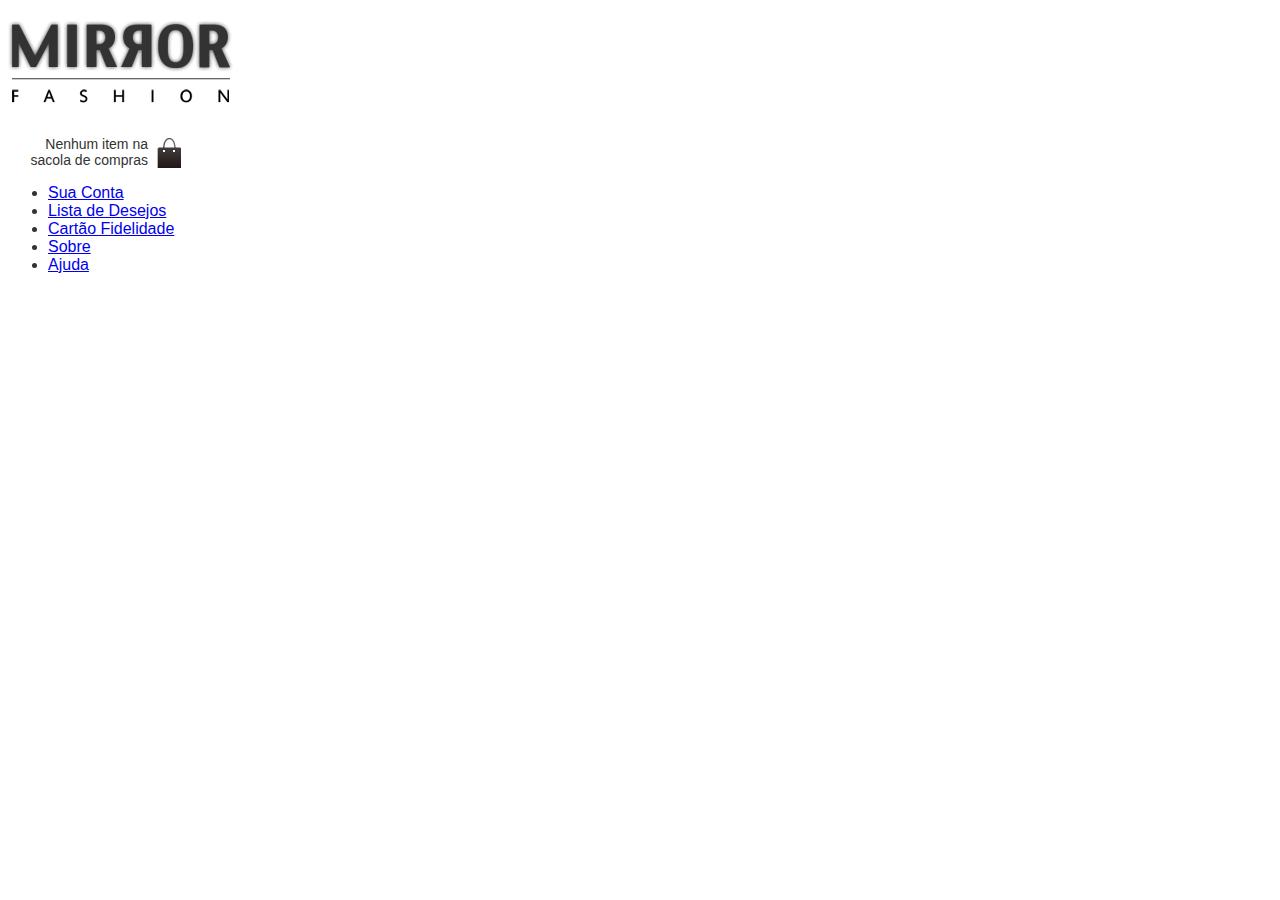
<file: mirrorfashion/index.html>
<!DOCTYPE html>
<html>
	<head>
	<meta charset="utf-8">
	<title>Mirror Fashion</title>
	<link rel="stylesheet" href="css/style.css">
	</head>
	<body>
		<header>
			<h1><img src="img/logo.png" alt="Logo Mirror Fashion"></h1>

			<p class="sacola">
				Nenhum item na sacola de compras
			</p>

			<nav>
				<ul>
					<li><a href="#">Sua Conta</a></li>
					<li><a href="#">Lista de Desejos</a></li>
					<li><a href="#">Cartão Fidelidade</a></li>
					<li><a href="about.html">Sobre</a></li>
					<li><a href="#">Ajuda</a></li>
				</ul>
			</nav>
		</header>
	</body>
</html>
</file>
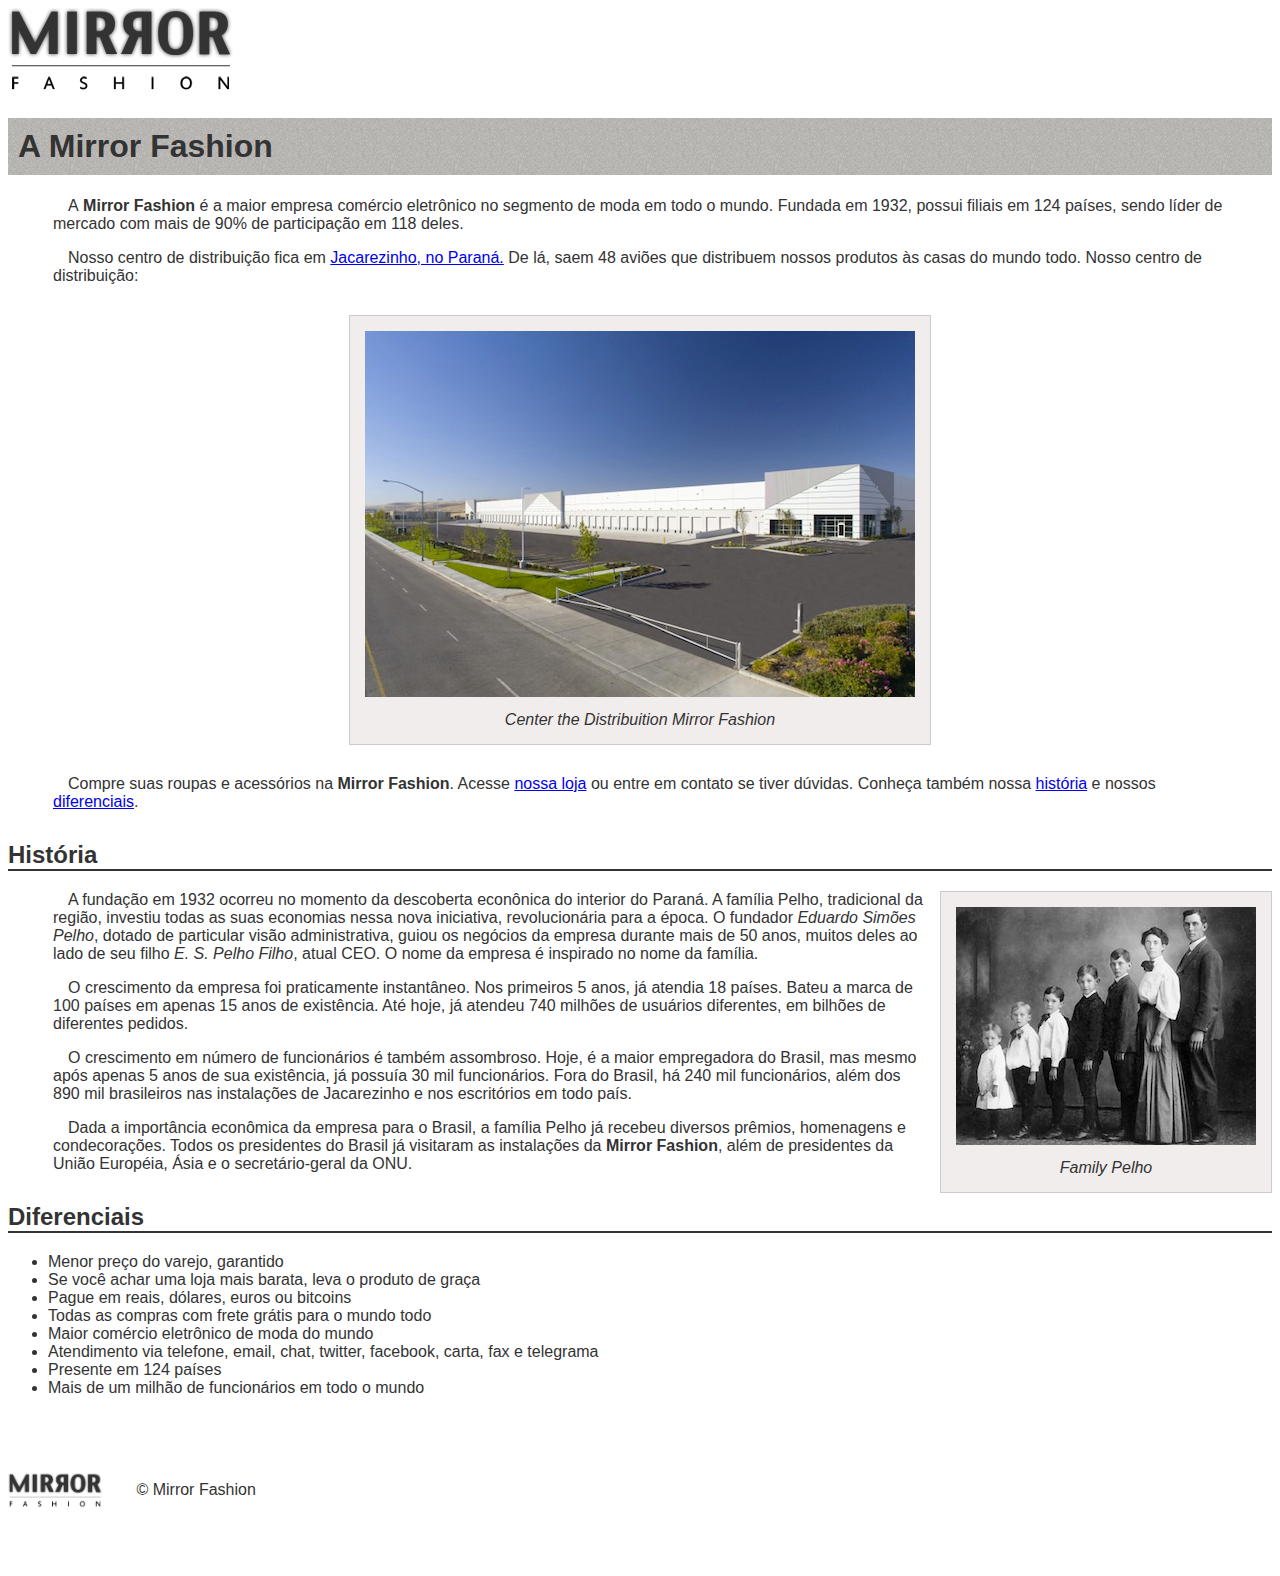
<file: mirrorfashion/sobre.html>
<!DOCTYPE html>
<html>
	<!--Start Head-->
	<head>
		<meta chaset="utf-8">
		<title>About Mirror Fashion</title>
		<link rel="stylesheet" href="css/about.css">
	</head>
	<!--End Head-->
	<!--Start Body-->
	<body>
		<img src="img/logo.png" alt="Logo Mirror Fashion">
		<h1>A Mirror Fashion</h2>

		<p>A<strong> Mirror Fashion</strong> é a maior empresa comércio eletrônico no segmento de moda em todo o mundo.
		Fundada em 1932, possui filiais em 124 países, sendo líder de mercado com mais de 90% de
		participação em 118 deles.</p>

		<p>Nosso centro de distribuição fica em <a href="https://maps.google.com.br/?q=Jacarezinho">Jacarezinho, no Paraná.</a> De lá, saem 48 aviões que
		distribuem nossos produtos às casas do mundo todo. Nosso centro de distribuição:</p>
		<figure id="centro-distribuicao">
			<img src="img/centro-distribuicao.png" alt="Potograph for Center the Distribuition." >
			<figcaption>Center the Distribuition Mirror Fashion</figcaption>
		</figure>
		<p>Compre suas roupas e acessórios na <strong>Mirror Fashion</strong>. Acesse <a href="index.html">nossa loja</a> ou entre em contato
		se tiver dúvidas. Conheça também nossa <a href="#historia">história</a> e nossos <a href="#diferenciais">diferenciais</a>.</p>



		<h2 id="historia">História</h2>
		<figure id="familia-pelho">
			<img src="img/familia-pelho.jpg"alt="Potograph the family Pello">
			<figcaption>Family Pelho</figcaption>
		</figure>
		<p>A fundação em 1932 ocorreu no momento da descoberta econônica do interior do Paraná. A
		família Pelho, tradicional da região, investiu todas as suas economias nessa nova iniciativa,
		revolucionária para a época. O fundador <em>Eduardo Simões Pelho</em>, dotado de particular visão
		administrativa, guiou os negócios da empresa durante mais de 50 anos, muitos deles ao lado
		de seu filho <em>E. S. Pelho Filho</em>, atual CEO. O nome da empresa é inspirado no nome da família.</p>

		<p>O crescimento da empresa foi praticamente instantâneo. Nos primeiros 5 anos, já atendia 18 países.
		Bateu a marca de 100 países em apenas 15 anos de existência. Até hoje, já atendeu 740 milhões
		de usuários diferentes, em bilhões de diferentes pedidos.</p>

		<p>O crescimento em número de funcionários é também assombroso. Hoje, é a maior empregadora do
		Brasil, mas mesmo após apenas 5 anos de sua existência, já possuía 30 mil funcionários. Fora do
		Brasil, há 240 mil funcionários, além dos 890 mil brasileiros nas instalações de Jacarezinho e
		nos escritórios em todo país.</p>

		<p>Dada a importância econômica da empresa para o Brasil, a família Pelho já recebeu diversos prêmios,
		homenagens e condecorações. Todos os presidentes do Brasil já visitaram as instalações da <strong>Mirror
			Fashion</strong>, além de presidentes da União Européia, Ásia e o secretário-geral da ONU.</p>

		<h2 id="diferenciais">Diferenciais</h2>
		<ul>
			<li> Menor preço do varejo, garantido</li>
			<li> Se você achar uma loja mais barata, leva o produto de graça</li>
			<li> Pague em reais, dólares, euros ou bitcoins</li>
			<li> Todas as compras com frete grátis para o mundo todo</li>
			<li> Maior comércio eletrônico de moda do mundo</li>
			<li> Atendimento via telefone, email, chat, twitter, facebook, carta, fax e telegrama</li>
			<li> Presente em 124 países</li>
			<li> Mais de um milhão de funcionários em todo o mundo</li>
		</ul>
		<div id="rodape">
			<img src="img/logo.png" alt="Logo Mirror Fashion">
			&copy; Mirror Fashion
		</div>
	</body>
	<!--End Body-->
</html>
</file>
<file: mirrorfashion/css/style.css>
.sacola{
	background-image: url(../img/sacola.png);
	background-repeat: no-repeat;
	background-position: top right;

	font-size: 14px;
	padding-right:35px;
	text-align: right;
	width: 140px;
}

.menu-opcoes ul{
	font-size: 15px;
}

.menu-opcoes a{
	color:#003366;
}

body{
	color:#333333;
	font-family:"Lucida Sans Unicode", "Lucida Grande", sans-serif;
}
</file>
<file: mirrorfashion/css/about.css>
h1{
	background-image:url(../img/sobre-background.jpg);
	padding:10px;
}

h2{
	border-bottom:2px solid #333333;
	margin-top:30px;
}

p{
	padding:0 45px;
	text-indent:15px;
}

body{
	color:#333333;
	font-family:"Lucida San Unicode","Lucida Grande",sans-serif;
	text-align:left;
}

figure{
	background-color:#F2EDED;
	border:1px solid #CCC;
	text-align:center;
	padding:15px;
	margin:30px;
}

figcaption{
	font-style:italic;
	margin-top:10px;
}

#centro-distribuicao{
	margin-left:auto;
	margin-right:auto;
	width:550px;
}

#rodape img{
	color:#777;
	margin:30px 0;
	padding:30px 0;
}

#rodape img{
	margin-right:30px;
	vertical-align:middle;
	width:94px;
}

#familia-pelho{
	float:right;
	margin: 0 0 10px 10px;
}
</file>
